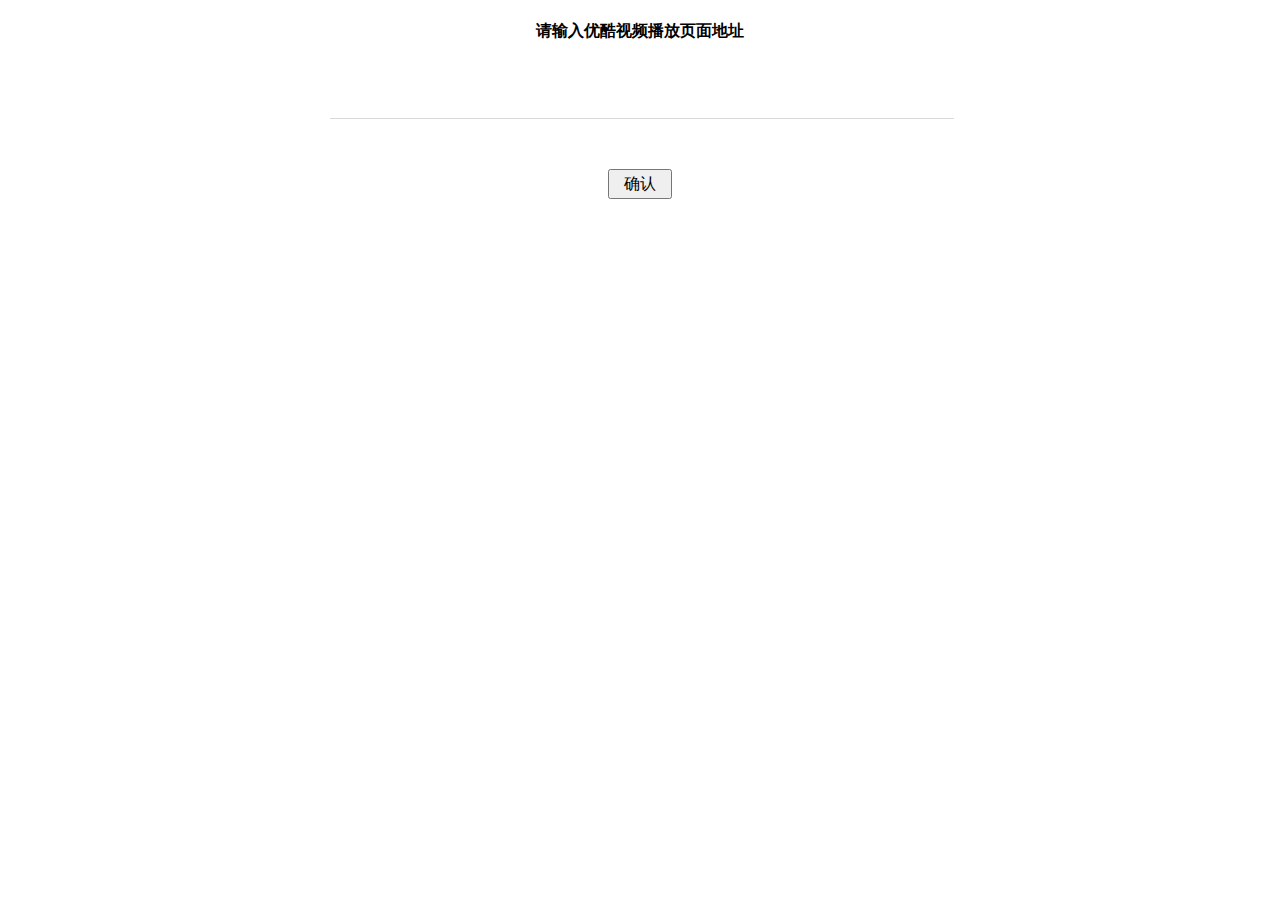
<file: moveadv.html>
<!DOCTYPE html>
<html lang="en">
<head>
  <meta charset="UTF-8">
  <title>去广告</title>
  <style>
  h4{
    text-align: center;
  }
  div{
    width: 620px;
    margin: 50px auto;
  }
  div input{
    border: 0;
    outline: 0;
    position: relative;
    width: 100%;
    font-size: 16px;
    line-height: 24px;
    border-bottom:1px solid #d9d9d9;
  }
  div{
    
    text-align: center; 
  }

  div button{
    font-size: 16px;
    line-height: 24px;
    width: 4em;
  }

  </style>
</head>
<script>

//http://v.youku.com/v_show/id_XMTY2NjM0Mjc2NA==.html?f=27789218&o=1


  window.onload = function(){
    var btn = document.getElementsByTagName('button')[0];
    var oInput = document.getElementById('youku-video');
    var youkuVideoId = '';
    
    var oIframe = document.getElementsByTagName('iframe')[0];

    console.log(oIframe.src.split('id='));

      btn.onclick = function(){
        youkuVideoId = oInput.value.split('id_')[1].split('.html')[0];
        if(youkuVideoId!=''){
          oIframe.src = oIframe.src.split('id=')[0]+'id='+ youkuVideoId;
          console.log(oIframe.src);
        }else{
          return;
        }
        
      } 
  }
</script>
<body>
  <h4><label for="youku-video">请输入优酷视频播放页面地址</label></h4>
  <div>  
    <input type="text" id="youku-video">
  </div>
  <div><button>确认</button></div>
<!-- 优酷去广告版代码 -->
<div>
  <iframe src="http://www.haofangyuan.net/youku/videoyk.jsp?token=v&width=620&height=400&auto=no&id=XMTY2NTkyMzc1Ng==" width="620" height="400" marginheight="0" marginwidth="0" frameborder="0" scrolling="no"></iframe>

</div>

<!-- <iframe src="http://www.baidu.com/?token=v&width=620&height=400&auto=no&id=XMTY2NTkyMzc1Ng==" width="620" height="400" marginheight="0" marginwidth="0" frameborder="0" scrolling="no"></iframe>

<embed src="http://player.youku.com/player.php/sid/XMTU1NDc1NTY4NA==/v.swf" allowFullScreen="true" quality="high" width="480" height="400" align="middle" allowScriptAccess="always" type="application/x-shockwave-flash"></embed> -->

<!-- 优酷普通版
<iframe height=498 width=510 src="http://player.youku.com/embed/XMTY2NTkyMzc1Ng==" frameborder=0 allowfullscreen></iframe>

腾讯普通版
<iframe frameborder="0" width="640" height="498" src="http://v.qq.com/iframe/player.html?vid=b0317ojldvq&tiny=0&auto=0" allowfullscreen></iframe>
 -->

</body>
</html>
</file>
